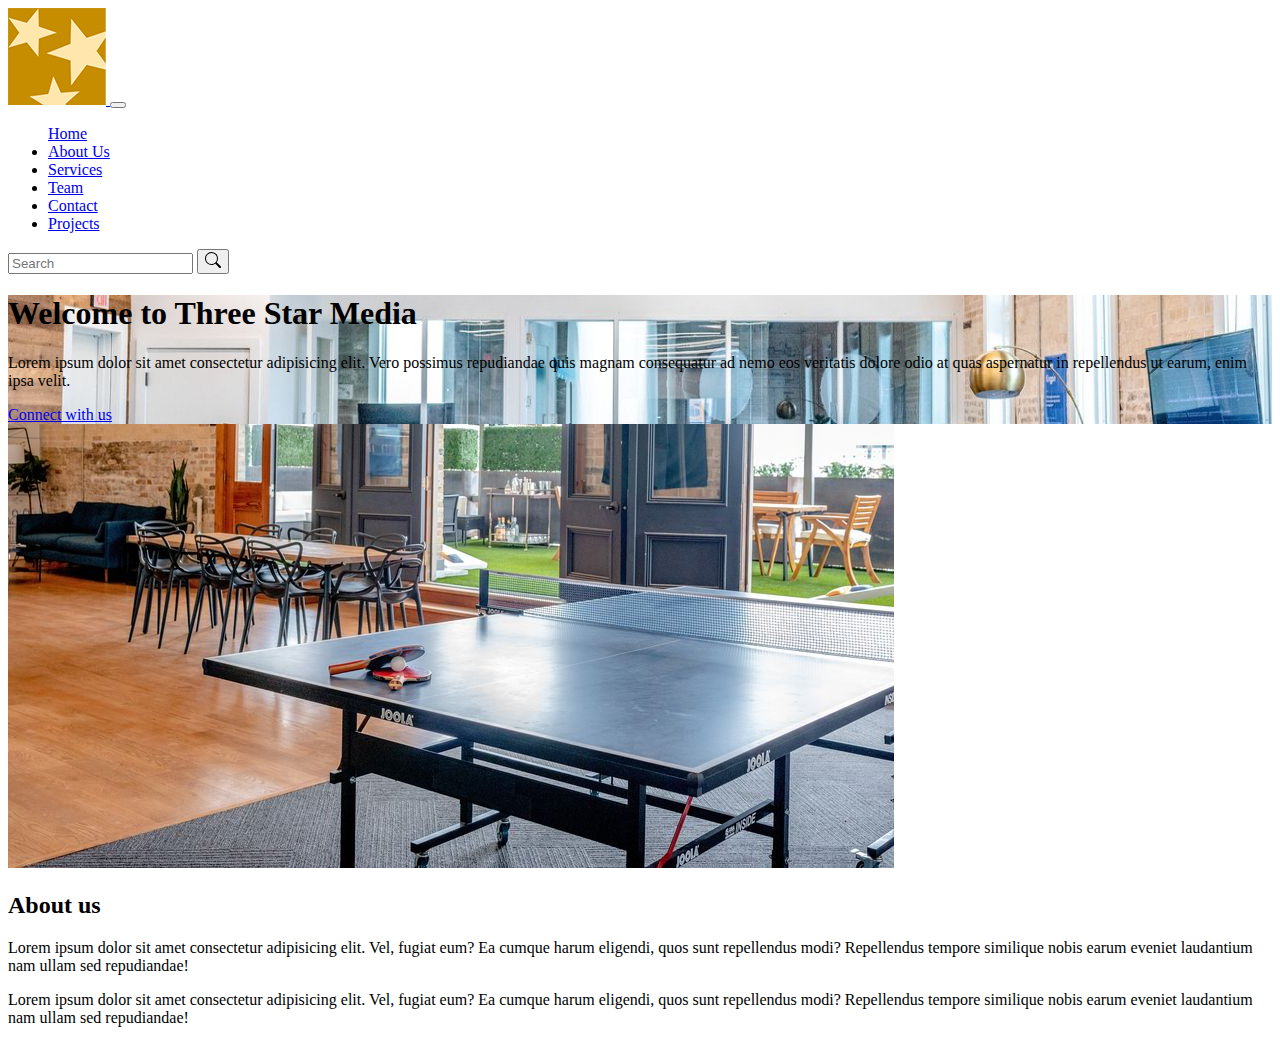
<file: index.html>
<!doctype html>
<html lang="en">
  <head>
    <meta charset="utf-8">
    <meta name="viewport" content="width=device-width, initial-scale=1">
    <title>Three Star Media</title>
    <link href="https://cdn.jsdelivr.net/npm/bootstrap@5.3.2/dist/css/bootstrap.min.css" rel="stylesheet" integrity="sha384-T3c6CoIi6uLrA9TneNEoa7RxnatzjcDSCmG1MXxSR1GAsXEV/Dwwykc2MPK8M2HN" crossorigin="anonymous">
    <link rel="stylesheet" href="css/main.css">
  </head>
  <body>
    <div class="container-fluid">
  <header class="text-bg-dark row">
    
        <nav class="navbar navbar-expand-lg  bg-dark border-bottom border-body" data-bs-theme="dark">
        <div class="container-lg">
          <a class="navbar-brand" href="#home">
            <img src="images/logo.png" alt="Three Star Media Logo">
          </a>

          <button class="navbar-toggler" type="button" data-bs-toggle="collapse" data-bs-target="#navbarSupportedContent" aria-controls="navbarSupportedContent" aria-expanded="false" aria-label="Toggle navigation">
            <span class="navbar-toggler-icon"></span>
          </button>
          <div class="collapse navbar-collapse" id="navbarSupportedContent">
            <ul class="navbar-nav me-auto mb-2 mb-lg-0 >
              <li class="nav-item">
                <a class="nav-link active " aria-current="page" href="#home">Home</a>
              </li>
              <li class="nav-item">
                <a class="nav-link "  href="#about">About Us</a>
              </li>
              <li class="nav-item">
                <a class="nav-link "  href="#services">Services</a>
              </li>
              <li class="nav-item">
                <a class="nav-link " href="#team">Team</a>
              </li>
              <li class="nav-item">
                <a class="nav-link" href="#contact">Contact</a>
              </li>
              <li class="nav-item">
                <a class="nav-link "  href="#project">Projects</a>
              </li>
              
           

              
            </ul>
            <form class="d-flex" role="search">
              <input class="form-control text-bg-light rounded-0" type="search" placeholder="Search" aria-label="Search">
              <button class="btn btn-outline-primary rounded-0" type="submit">
                <svg xmlns="http://www.w3.org/2000/svg" width="16" height="16" fill="currentColor" class="bi bi-search" viewBox="0 0 16 16">
                  <path d="M11.742 10.344a6.5 6.5 0 1 0-1.397 1.398h-.001c.03.04.062.078.098.115l3.85 3.85a1 1 0 0 0 1.415-1.414l-3.85-3.85a1.007 1.007 0 0 0-.115-.1zM12 6.5a5.5 5.5 0 1 1-11 0 5.5 5.5 0 0 1 11 0z"/>
                </svg>
              </button>
             
            </form>
          </div>
        </div>
      </nav>
  </header>
  <main>
    <section class="banner py-5">
<div class="info container-lg text-bg-dark  py-5 my-5 bg-opacity-75 ">
  <h1 class="display-1">Welcome to Three Star Media</h1>
<p>
Lorem ipsum dolor sit amet consectetur adipisicing elit. Vero possimus repudiandae quis magnam consequatur ad nemo eos veritatis dolore odio at quas aspernatur in repellendus ut earum, enim ipsa velit.
</p>
<a href="#contact" class=" btn btn-primary rounded-0">Connect with us</a>
</div>
<!-- add a semi-opaque background on div.info make the heading large
remove rounded corner from btn -->

    </section>

    <section id="#about" class="bg-secondary py-2">
      <div class="container-lg">
          <div class="row row-cols-1 row-cols-md-2">
              <div class="col"><img class="img-fluid" src="images/about-us.jpg"></div>

              <div class="col">
                  <h2>About us</h2>
                  <p>Lorem ipsum dolor sit amet consectetur adipisicing elit. Vel, fugiat eum? Ea cumque harum eligendi, quos sunt repellendus modi? Repellendus tempore similique nobis earum eveniet laudantium nam ullam sed repudiandae!</p>
                  <p>Lorem ipsum dolor sit amet consectetur adipisicing elit. Vel, fugiat eum? Ea cumque harum eligendi, quos sunt repellendus modi? Repellendus tempore similique nobis earum eveniet laudantium nam ullam sed repudiandae!</p>
              </div>
          </div>
      </div>
  </section>

  </main>
<footer></footer> 
</div>
   
    <script src="https://cdn.jsdelivr.net/npm/bootstrap@5.3.2/dist/js/bootstrap.bundle.min.js" integrity="sha384-C6RzsynM9kWDrMNeT87bh95OGNyZPhcTNXj1NW7RuBCsyN/o0jlpcV8Qyq46cDfL" crossorigin="anonymous"></script>
  </body>
</html>
</file>
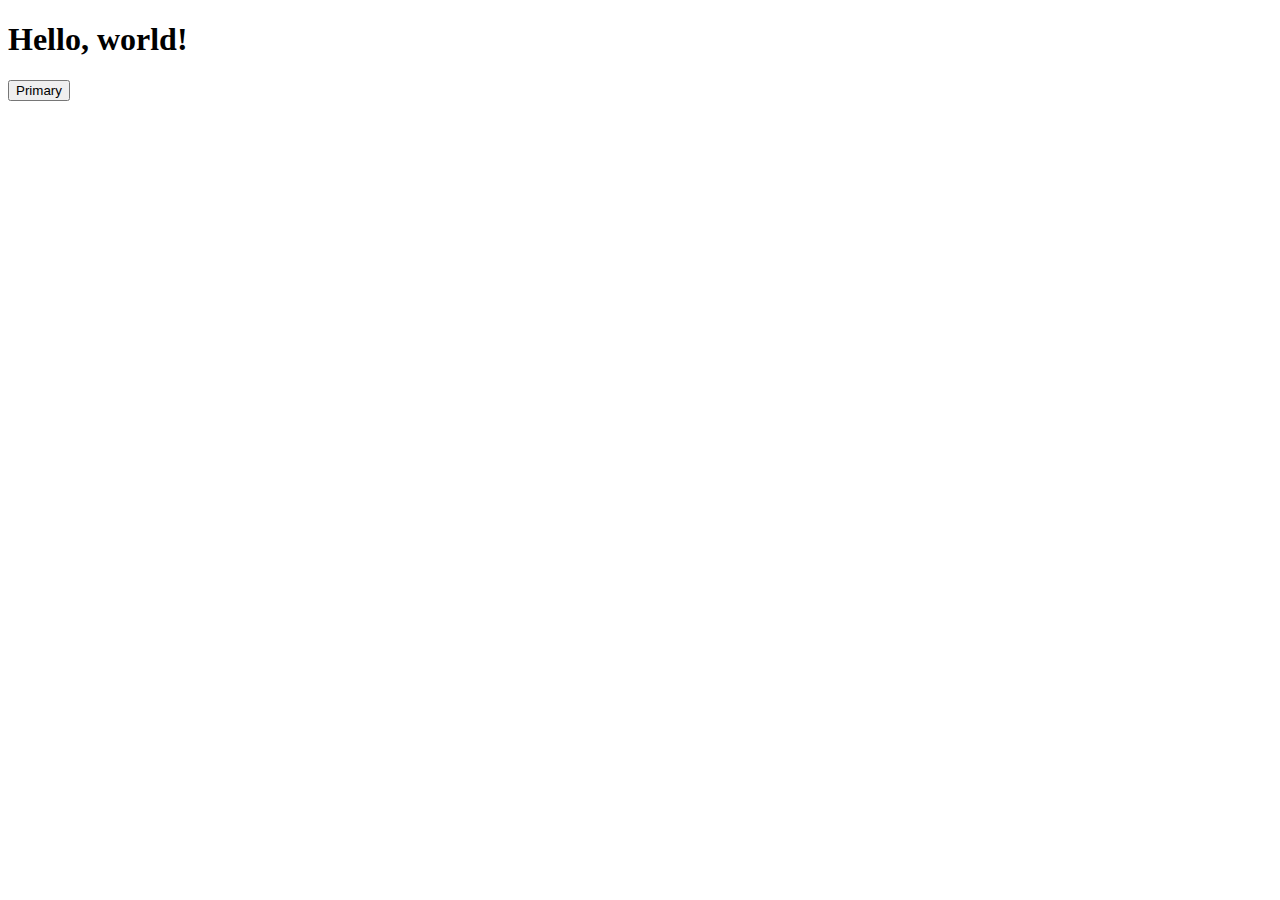
<file: web.html>
<!doctype html>
<html lang="en">
  <head>
    <meta charset="utf-8">
    <meta name="viewport" content="width=device-width, initial-scale=1">
    <title>Bootstrap demo</title>
    <link href="https://cdn.jsdelivr.net/npm/bootstrap@5.3.2/dist/css/bootstrap.min.css" rel="stylesheet" integrity="sha384-T3c6CoIi6uLrA9TneNEoa7RxnatzjcDSCmG1MXxSR1GAsXEV/Dwwykc2MPK8M2HN" crossorigin="anonymous">
  </head>
  <body>
    <h1>Hello, world!</h1>
    <button type="button" class="btn btn-primary">Primary</button>





    <script src="https://cdn.jsdelivr.net/npm/bootstrap@5.3.2/dist/js/bootstrap.bundle.min.js" integrity="sha384-C6RzsynM9kWDrMNeT87bh95OGNyZPhcTNXj1NW7RuBCsyN/o0jlpcV8Qyq46cDfL" crossorigin="anonymous"></script>
  </body>
</html>
</file>
<file: css/main.css>
.banner
{
    background: white url(../images/main-banner.jpg) no-repeat center;
    background-size: cover;
}
</file>
